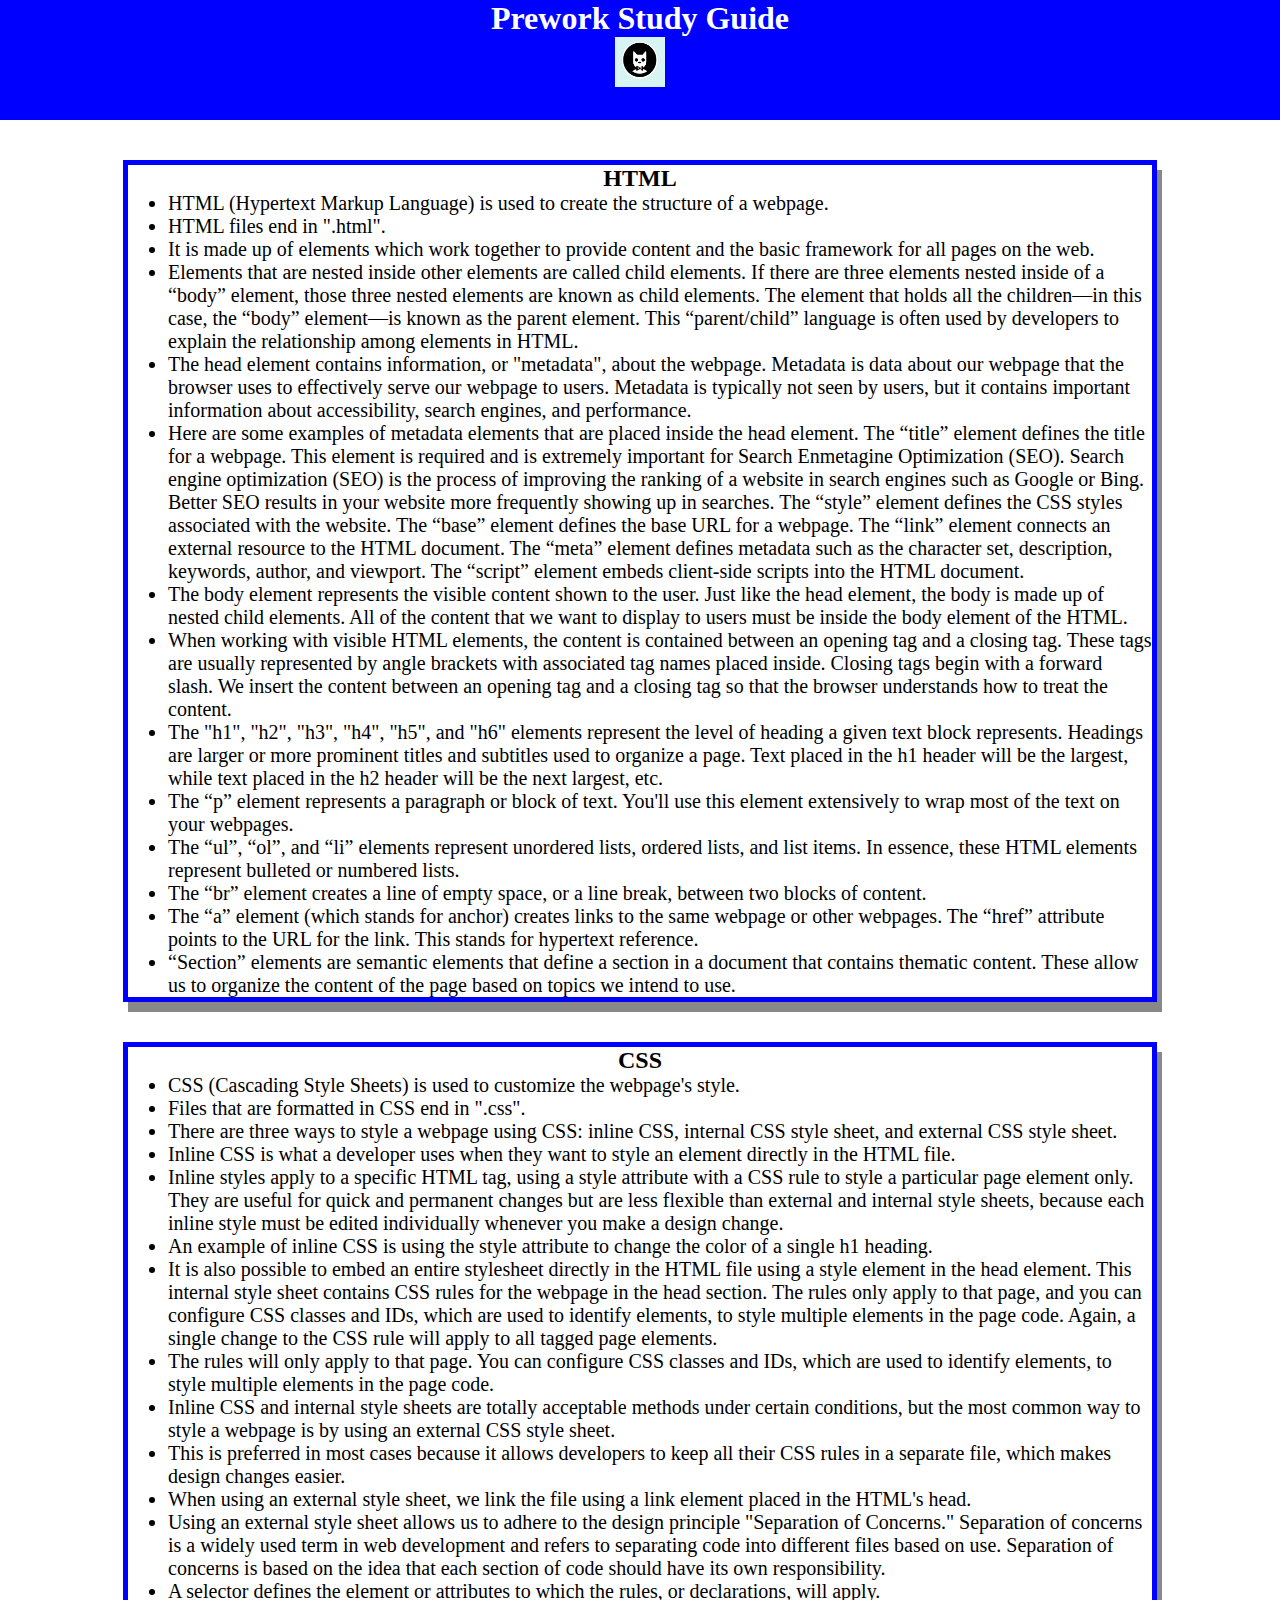
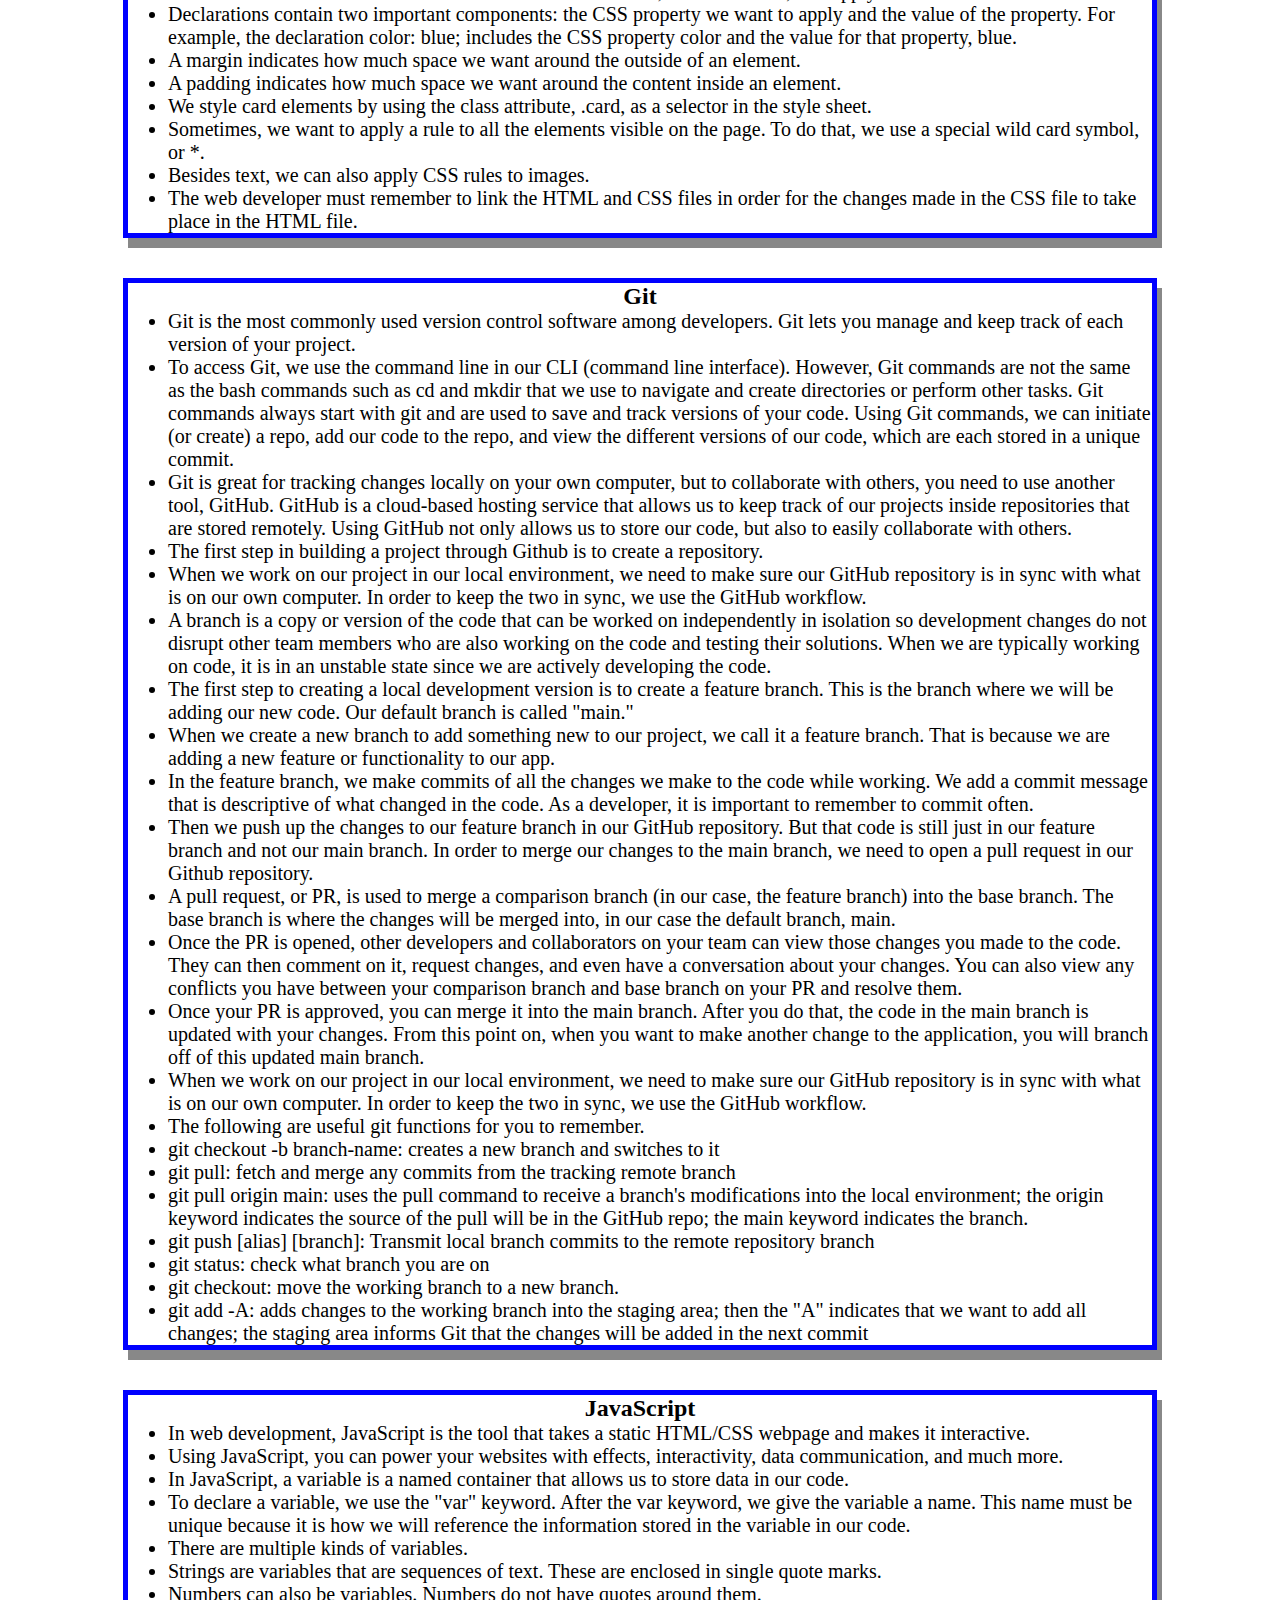
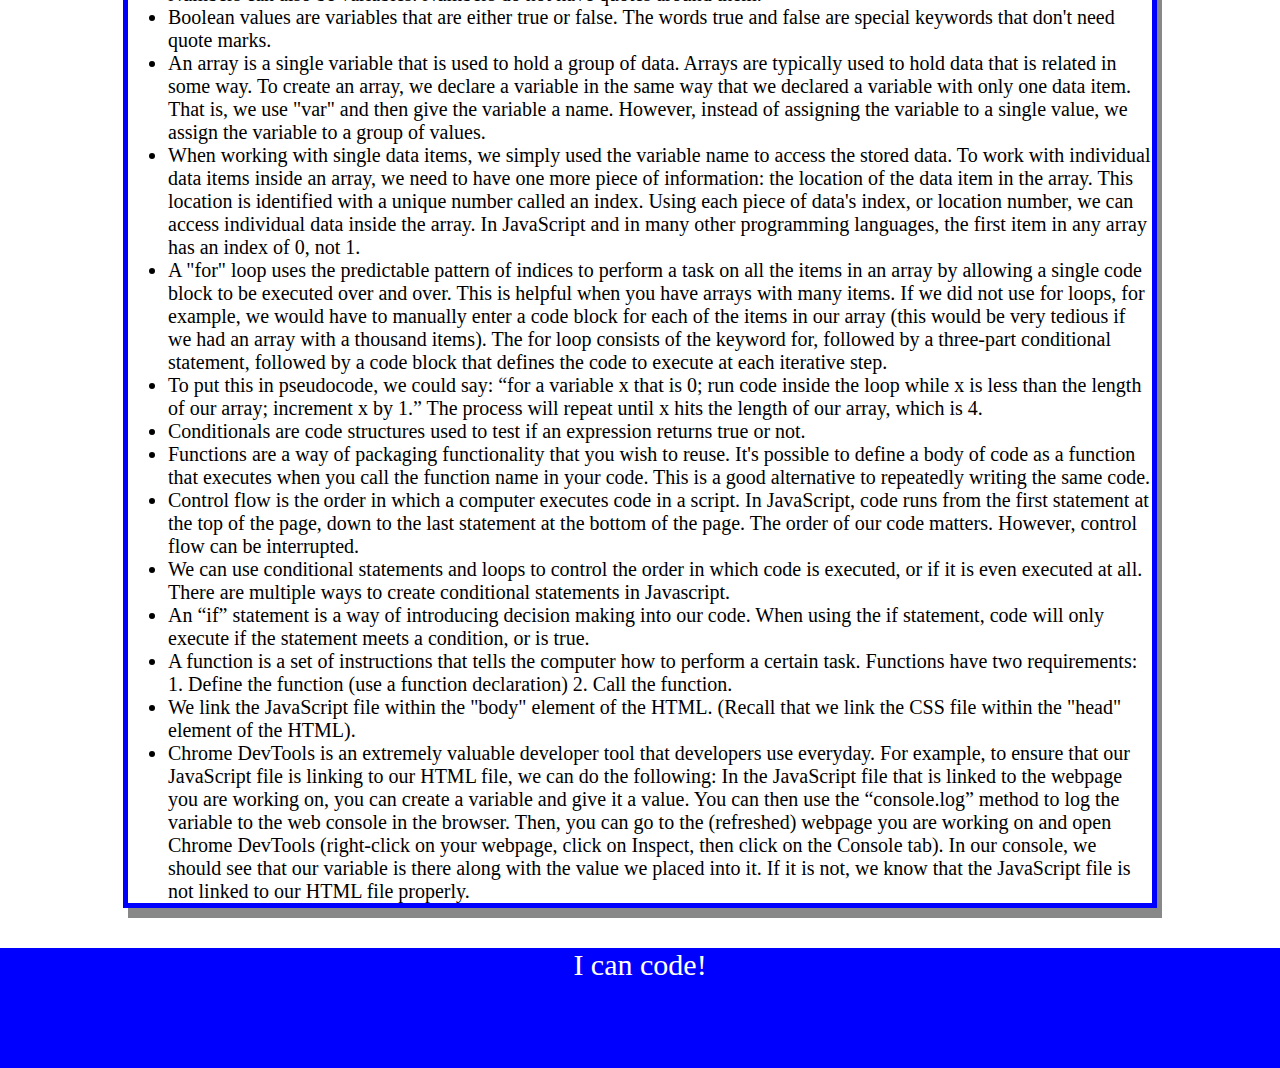
<file: index.html>
<!DOCTYPE html>
<html lang="en">
  <head>
    <meta charset="UTF-8" />
    <meta http-equiv="X-UA-Compatible" content="IE=edge" />
    <meta name="viewport" content="width=device-width, initial-scale=1.0" />
    <link rel="stylesheet" href="./assets/style.css">
    <title>Prework Study Guide</title>
  </head>
  <body>
    <header id="top">
      <h1>Prework Study Guide</h1>
      <img
        src="./assets/bowtie-cat.png"
        alt="Profile image of cat wearing a bow tie." />
    </header>
    <main>
      <section class="card" id="html-section">
        <h2>HTML</h2>
        <ul>
          <li>HTML (Hypertext Markup Language) is used to create the structure of a webpage. </li>
          <li>HTML files end in ".html".</li>
          <li>It is made up of elements which work together to provide content and the basic framework for all pages on the web.</li>
          <li>Elements that are nested inside other elements are called child elements. If there are three elements nested inside of a “body” element, those three nested elements are known as child elements. The element that holds all the children—in this case, the “body” element—is known as the parent element. This “parent/child” language is often used by developers to explain the relationship among elements in HTML.</li>
          <li>The head element contains information, or "metadata", about the webpage. Metadata is data about our webpage that the browser uses to effectively serve our webpage to users. Metadata is typically not seen by users, but it contains important information about accessibility, search engines, and performance.</li>
          <li>Here are some examples of metadata elements that are placed inside the head element. The “title” element defines the title for a webpage. This element is required and is extremely important for Search Enmetagine Optimization (SEO). Search engine optimization (SEO) is the process of improving the ranking of a website in search engines such as Google or Bing. Better SEO results in your website more frequently showing up in searches. The “style” element defines the CSS styles associated with the website. The “base” element defines the base URL for a webpage. The “link” element connects an external resource to the HTML document. The “meta” element defines metadata such as the character set, description, keywords, author, and viewport. The “script” element embeds client-side scripts into the HTML document.
          </li>
          <li>The body element represents the visible content shown to the user. Just like the head element, the body is made up of nested child elements. All of the content that we want to display to users must be inside the body element of the HTML.</li>
          <li>When working with visible HTML elements, the content is contained between an opening tag and a closing tag. These tags are usually represented by angle brackets with associated tag names placed inside. Closing tags begin with a forward slash. We insert the content between an opening tag and a closing tag so that the browser understands how to treat the content.</li>
          <li>The "h1", "h2", "h3", "h4", "h5", and "h6" elements represent the level of heading a given text block represents. Headings are larger or more prominent titles and subtitles used to organize a page. Text placed in the h1 header will be the largest, while text placed in the h2 header will be the next largest, etc. </li>
          <li>The “p” element represents a paragraph or block of text. You'll use this element extensively to wrap most of the text on your webpages.</li>
          <li>The “ul”, “ol”, and “li” elements represent unordered lists, ordered lists, and list items. In essence, these HTML elements represent bulleted or numbered lists.</li>
          <li>The “br” element creates a line of empty space, or a line break, between two blocks of content. </li>
          <li>The “a” element (which stands for anchor) creates links to the same webpage or other webpages. The “href” attribute points to the URL for the link. This stands for hypertext reference.</li>
          <li>“Section” elements are semantic elements that define a section in a document that contains thematic content. These allow us to organize the content of the page based on topics we intend to use.</li>
        </ul>
      </section>
   
      <section class="card" id="css-section">
        <h2>CSS</h2>
        <ul>
          <li>CSS (Cascading Style Sheets) is used to customize the webpage's style.</li>
          <li>Files that are formatted in CSS end in ".css".</li>
          <li>There are three ways to style a webpage using CSS: inline CSS, internal CSS style sheet, and external CSS style sheet.</li>
          <li>Inline CSS is what a developer uses when they want to style an element directly in the HTML file.</li>
          <li>Inline styles apply to a specific HTML tag, using a style attribute with a CSS rule to style a particular page element only. They are useful for quick and permanent changes but are less flexible than external and internal style sheets, because each inline style must be edited individually whenever you make a design change.</li>
          <li>An example of inline CSS is using the style attribute to change the color of a single h1 heading.</li>
          <li>It is also possible to embed an entire stylesheet directly in the HTML file using a style element in the head element. This internal style sheet contains CSS rules for the webpage in the head section. The rules only apply to that page, and you can configure CSS classes and IDs, which are used to identify elements, to style multiple elements in the page code. Again, a single change to the CSS rule will apply to all tagged page elements.</li>
          <li>The rules will only apply to that page. You can configure CSS classes and IDs, which are used to identify elements, to style multiple elements in the page code.</li>
          <li>Inline CSS and internal style sheets are totally acceptable methods under certain conditions, but the most common way to style a webpage is by using an external CSS style sheet.</li>
          <li>This is preferred in most cases because it allows developers to keep all their CSS rules in a separate file, which makes design changes easier.</li>
          <li>When using an external style sheet, we link the file using a link element placed in the HTML's head.</li>
          <li>Using an external style sheet allows us to adhere to the design principle "Separation of Concerns." Separation of concerns is a widely used term in web development and refers to separating code into different files based on use. Separation of concerns is based on the idea that each section of code should have its own responsibility.</li>
          <li>A selector defines the element or attributes to which the rules, or declarations, will apply.</li>
          <li>Declarations contain two important components: the CSS property we want to apply and the value of the property. For example, the declaration color: blue; includes the CSS property color and the value for that property, blue.</li>
          <li>A margin indicates how much space we want around the outside of an element.</li>
          <li>A padding indicates how much space we want around the content inside an element.</li>
          <li>We style card elements by using the class attribute, .card, as a selector in the style sheet.</li>
          <li>Sometimes, we want to apply a rule to all the elements visible on the page. To do that, we use a special wild card symbol, or *.</li>
          <li>Besides text, we can also apply CSS rules to images.</li>
          <li>The web developer must remember to link the HTML and CSS files in order for the changes made in the CSS file to take place in the HTML file.</li>
        </ul>
      </section>
   
      <section class="card" id="git-section">
        <h2>Git</h2>
        <ul>
          <li>Git is the most commonly used version control software among developers. Git lets you manage and keep track of each version of your project.</li>
          <li>To access Git, we use the command line in our CLI (command line interface). However, Git commands are not the same as the bash commands such as cd and mkdir that we use to navigate and create directories or perform other tasks. Git commands always start with git and are used to save and track versions of your code. Using Git commands, we can initiate (or create) a repo, add our code to the repo, and view the different versions of our code, which are each stored in a unique commit.
          </li>
          <li>Git is great for tracking changes locally on your own computer, but to collaborate with others, you need to use another tool, GitHub. GitHub is a cloud-based hosting service that allows us to keep track of our projects inside repositories that are stored remotely. Using GitHub not only allows us to store our code, but also to easily collaborate with others.</li>
          <li>The first step in building a project through Github is to create a repository.</li>
          <li>When we work on our project in our local environment, we need to make sure our GitHub repository is in sync with what is on our own computer. In order to keep the two in sync, we use the GitHub workflow.</li>
          <li>A branch is a copy or version of the code that can be worked on independently in isolation so development changes do not disrupt other team members who are also working on the code and testing their solutions. When we are typically working on code, it is in an unstable state since we are actively developing the code.</li>
          <li>The first step to creating a local development version is to create a feature branch. This is the branch where we will be adding our new code. Our default branch is called "main."</li>
          <li>When we create a new branch to add something new to our project, we call it a feature branch. That is because we are adding a new feature or functionality to our app.</li>
          <li>In the feature branch, we make commits of all the changes we make to the code while working. We add a commit message that is descriptive of what changed in the code. As a developer, it is important to remember to commit often.</li>
          <li>Then we push up the changes to our feature branch in our GitHub repository. But that code is still just in our feature branch and not our main branch. In order to merge our changes to the main branch, we need to open a pull request in our Github repository.</li>
          <li>A pull request, or PR, is used to merge a comparison branch (in our case, the feature branch) into the base branch. The base branch is where the changes will be merged into, in our case the default branch, main.</li>
          <li>Once the PR is opened, other developers and collaborators on your team can view those changes you made to the code. They can then comment on it, request changes, and even have a conversation about your changes. You can also view any conflicts you have between your comparison branch and base branch on your PR and resolve them.</li>
          <li>Once your PR is approved, you can merge it into the main branch. After you do that, the code in the main branch is updated with your changes. From this point on, when you want to make another change to the application, you will branch off of this updated main branch.</li>
          <li>When we work on our project in our local environment, we need to make sure our GitHub repository is in sync with what is on our own computer. In order to keep the two in sync, we use the GitHub workflow.</li>
          <li>The following are useful git functions for you to remember.</li>
          <li>git checkout -b branch-name: creates a new branch and switches to it</li>
          <li>git pull: fetch and merge any commits from the tracking remote branch</li>
          <li>git pull origin main: uses the pull command to receive a branch's modifications into the local environment; the origin keyword indicates the source of the pull will be in the GitHub repo; the main keyword indicates the branch. </li>
          <li>git push [alias] [branch]: Transmit local branch commits to the remote repository branch</li>
          <li>git status: check what branch you are on</li>
          <li>git checkout: move the working branch to a new branch.</li>
          <li>git add -A: adds changes to the working branch into the staging area; then the "A" indicates that we want to add all changes; the staging area informs Git that the changes will be added in the next commit</li>
        </ul>
   
      </section>
   
      <section class="card" id="javascript-section">
        <h2>JavaScript</h2>
        <ul>
          <li>In web development, JavaScript is the tool that takes a static HTML/CSS webpage and makes it interactive.</li>
          <li>Using JavaScript, you can power your websites with effects, interactivity, data communication, and much more.</li>
          <li>In JavaScript, a variable is a named container that allows us to store data in our code.</li>
          <li>To declare a variable, we use the "var" keyword. After the var keyword, we give the variable a name. This name must be unique because it is how we will reference the information stored in the variable in our code.</li>
          <li>There are multiple kinds of variables.</li>
          <li>Strings are variables that are sequences of text. These are enclosed in single quote marks.</li>
          <li>Numbers can also be variables. Numbers do not have quotes around them.</li>
          <li>Boolean values are variables that are either true or false. The words true and false are special keywords that don't need quote marks.</li>
          <li>An array is a single variable that is used to hold a group of data. Arrays are typically used to hold data that is related in some way. To create an array, we declare a variable in the same way that we declared a variable with only one data item. That is, we use "var" and then give the variable a name. However, instead of assigning the variable to a single value, we assign the variable to a group of values.</li>
          <li>When working with single data items, we simply used the variable name to access the stored data. To work with individual data items inside an array, we need to have one more piece of information: the location of the data item in the array. This location is identified with a unique number called an index. Using each piece of data's index, or location number, we can access individual data inside the array. In JavaScript and in many other programming languages, the first item in any array has an index of 0, not 1.
            </li>
          <li>A "for" loop uses the predictable pattern of indices to perform a task on all the items in an array by allowing a single code block to be executed over and over. This is helpful when you have arrays with many items. If we did not use for loops, for example, we would have to manually enter a code block for each of the items in our array (this would be very tedious if we had an array with a thousand items). The for loop consists of the keyword for, followed by a three-part conditional statement, followed by a code block that defines the code to execute at each iterative step.</li>
          <li>To put this in pseudocode, we could say: “for a variable x that is 0; run code inside the loop while x is less than the length of our array; increment x by 1.” The process will repeat until x hits the length of our array, which is 4.</li>
          <li>Conditionals are code structures used to test if an expression returns true or not.</li>
          <li>Functions are a way of packaging functionality that you wish to reuse. It's possible to define a body of code as a function that executes when you call the function name in your code. This is a good alternative to repeatedly writing the same code.</li>
          <li>Control flow is the order in which a computer executes code in a script. In JavaScript, code runs from the first statement at the top of the page, down to the last statement at the bottom of the page. The order of our code matters. However, control flow can be interrupted.</li>
          <li>We can use conditional statements and loops to control the order in which code is executed, or if it is even executed at all. There are multiple ways to create conditional statements in Javascript.</li>
          <li>An “if” statement is a way of introducing decision making into our code. When using the if statement, code will only execute if the statement meets a condition, or is true.</li>
          <li>A function is a set of instructions that tells the computer how to perform a certain task. Functions have two requirements: 1. Define the function (use a function declaration) 2. Call the function. 
          </li>
          <li>We link the JavaScript file within the "body" element of the HTML. (Recall that we link the CSS file within the "head" element of the HTML).</li>
          <li>Chrome DevTools is an extremely valuable developer tool that developers use everyday. For example, to ensure that our JavaScript file is linking to our HTML file, we can do the following: In the JavaScript file that is linked to the webpage you are working on, you can create a variable and give it a value. You can then use the “console.log” method to log the variable to the web console in the browser. Then, you can go to the (refreshed) webpage you are working on and open Chrome DevTools (right-click on your webpage, click on Inspect, then click on the Console tab). In our console, we should see that our variable is there along with the value we placed into it. If it is not, we know that the JavaScript file is not linked to our HTML file properly.</li>
        </ul>
   
      </section>
    </main>

    <footer>
      <p>I can code!</p>
    </footer>
    <script src="./assets/script.js"></script>
  </body>
</html>
</file>
<file: assets/style.css>
* {
    margin: 0;
    padding: 0;
}

header,
footer {
    width: 100%;
    height: 120px;
    background-color: blue;
    color: white;
}

h1,
h2 {
    text-align: center;
}

img {
    display: block;
    height: 50px;
    width: 50px;
    margin-left: auto;
    margin-right: auto;
}

ul {
    padding-left: 40px;
    font-size: 20px;
}

p {
    text-align: center;
    font-size: 30px;
  }
  .card {
    width: 80%;
    margin: 40px auto;
    border: 5px solid #0000FF;
    box-shadow: 5px 10px #888888;
  }
</file>
